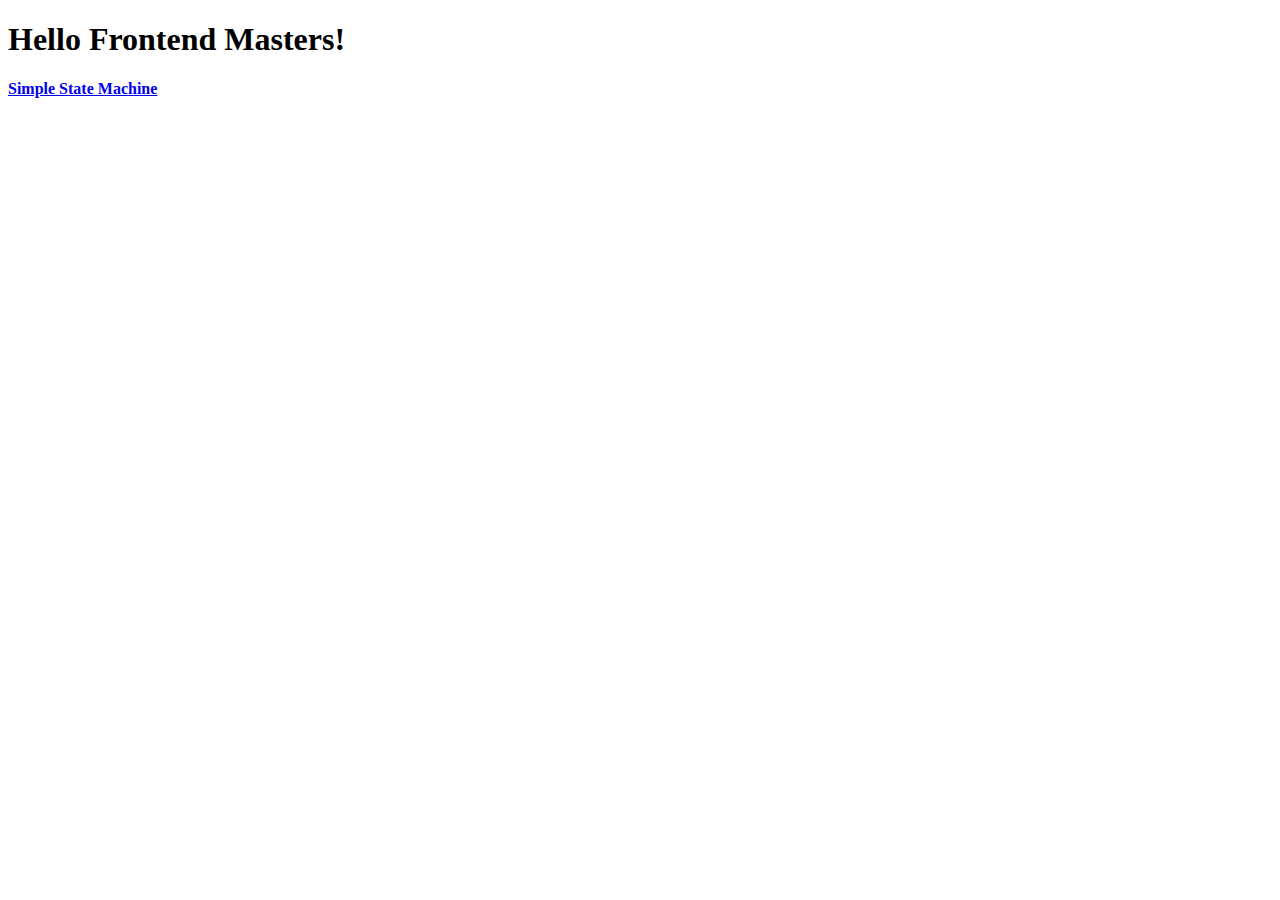
<file: index.html>
<!DOCTYPE html>
<html lang="en">
  <head>
    <meta charset="UTF-8" />
    <link rel="icon" type="image/svg+xml" href="favicon.svg" />
    <meta name="viewport" content="width=device-width, initial-scale=1.0" />
    <title>XState Media Player</title>
  </head>
  <body>
    <h1>Hello Frontend Masters!</h1>
    <a href="/00-modeling/"><strong>Simple State Machine</strong></a>
    <script type="module" src="/main.js"></script>
  </body>
</html>
</file>
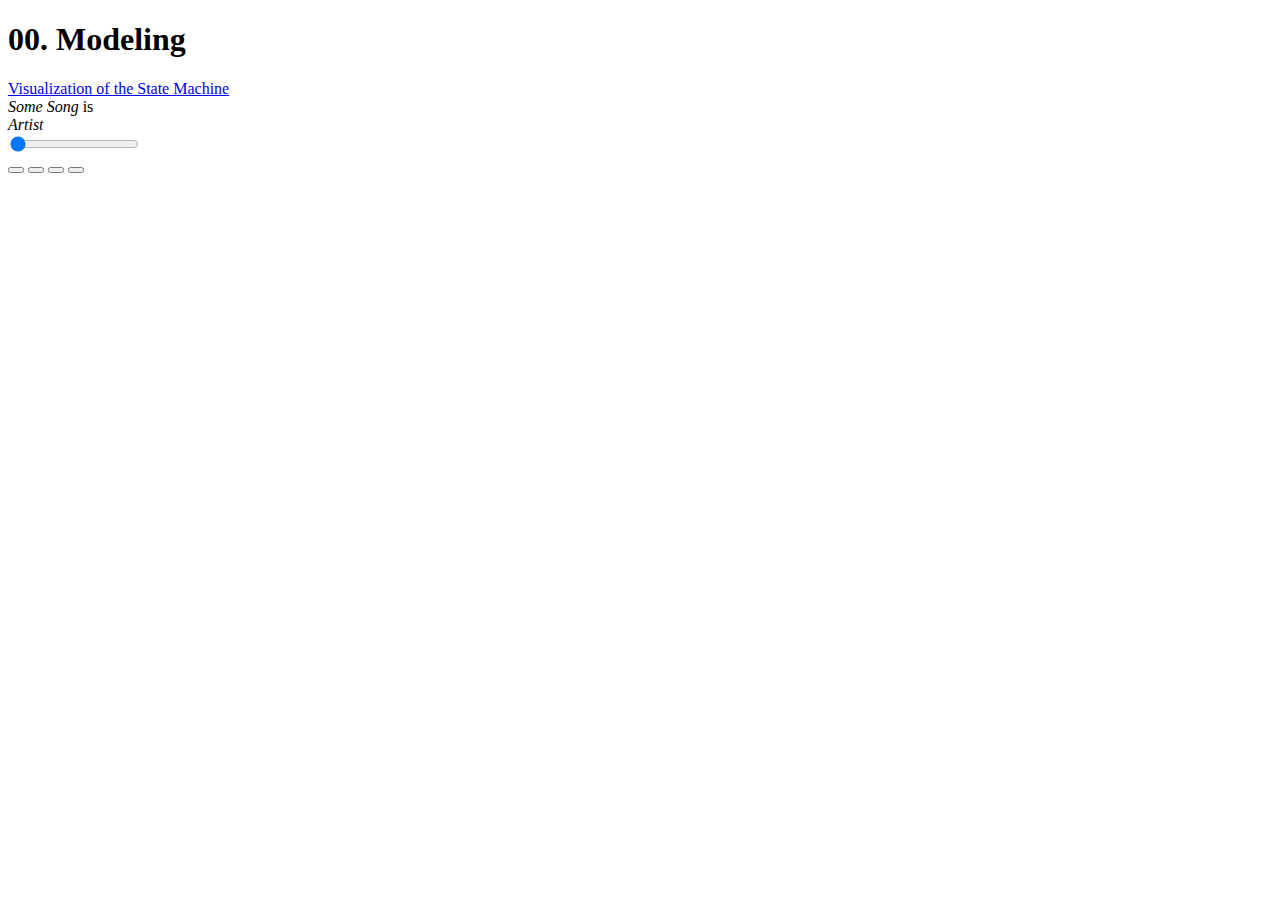
<file: 00-modeling/index.html>
<!DOCTYPE html>
<html lang="en">
  <head>
    <meta charset="UTF-8" />
    <link rel="icon" type="image/svg+xml" href="favicon.svg" />
    <meta name="viewport" content="width=device-width, initial-scale=1.0" />
    <title>XState Media Player</title>
  </head>
  <body>
    <h1>00. Modeling</h1>
    <a
      href="https://stately.ai/viz/3ffcbcf0-b4aa-4f16-bd5b-561a7d92cc10"
      target="_blank"
      >Visualization of the State Machine</a
    >
    <br />

    <div id="app">
      <div class="song">
        <div class="title">
          <em id="song-title">Some Song</em> is <span id="state"></span>
        </div>
        <div class="artist"><em id="song-artist">Artist</em></div>
        <input
          type="range"
          id="scrubber"
          min="0"
          max="50"
          value="0"
          oninputsta
          oninput="thing3.send({type: 'SCRUB', payload: {progress: this.value}})"
          onchange="thing3.send({type: 'SCRUB_END', payload: {progress: this.value}})"
        />
        <div><output id="elapsed"></output><output id="length"></output></div>
      </div>
      <div class="controls">
        <!-- <button id="button-like"></button>
        <button id="button-dislike"></button> -->
        <button id="button-play" onclick="thing3.send({type: 'PLAY'})"></button>
        <button
          id="button-pause"
          onclick="thing3.send({type: 'PAUSE'})"
        ></button>
        <button
          id="button-loading"
          onclick="thing3.send({type: 'LOADED'})"
        ></button>
        <button id="button-skip" onclick="thing3.send({type: 'NEXT'})"></button>
        <!-- <button id="button-volume"></button> -->
      </div>
    </div>
    <script type="module" src="./main.js"></script>
    <!-- <script type="module" src="./main.final.js"></script> -->
  </body>
</html>
</file>
